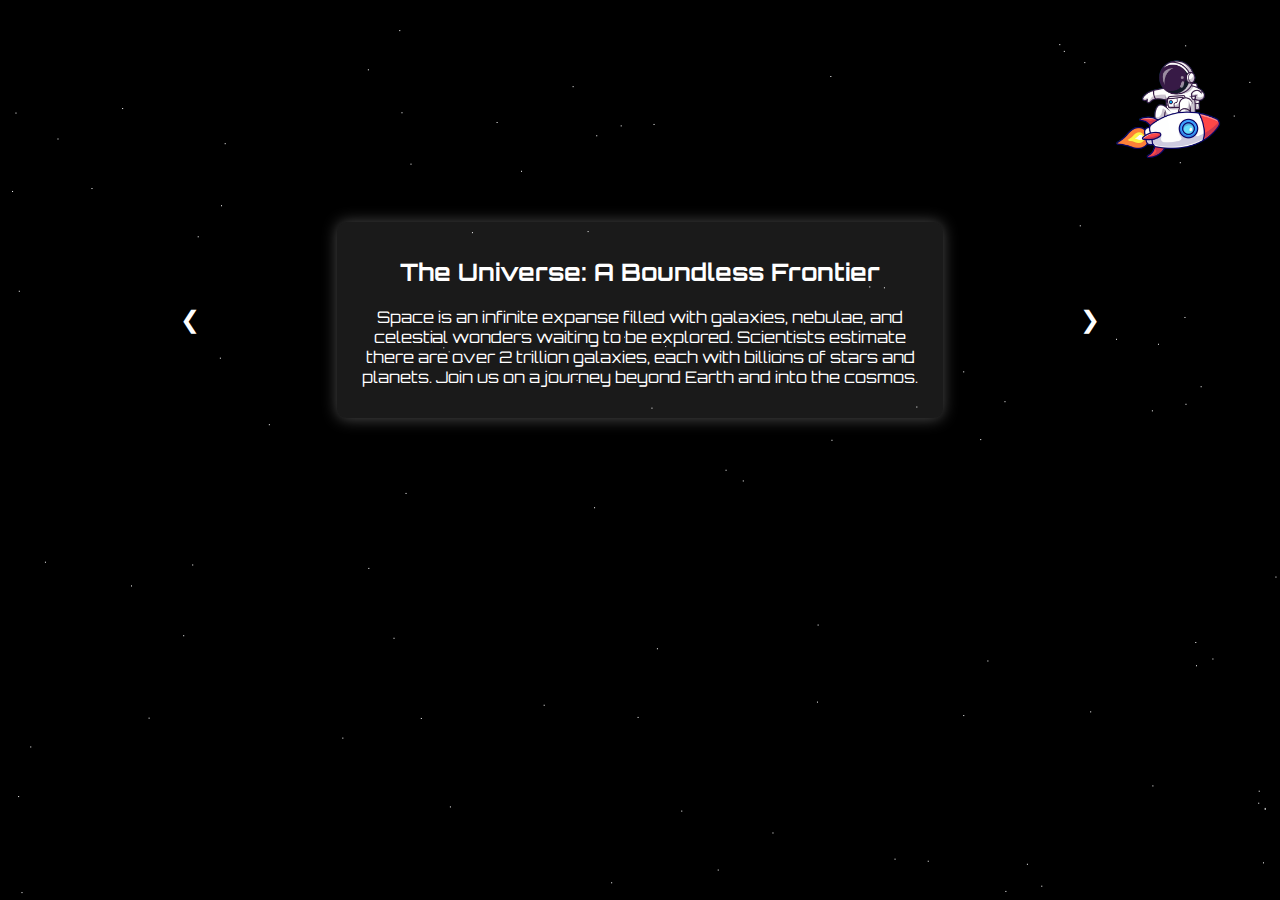
<file: pages/index.html>
<!DOCTYPE html>
<html lang="en">
  <head>
    <meta charset="UTF-8" />
    <meta name="viewport" content="width=device-width, initial-scale=1.0" />
    <title>Space Exploration</title>
    <link
      href="https://fonts.googleapis.com/css2?family=Orbitron:wght@400;700&display=swap"
      rel="stylesheet"/>
      <link rel="icon" type="image/png" href="../images/solar-system.png">
    <link rel="stylesheet" href="../styles.css" />
  </head>
  <body>
    <!-- Starry background layer -->
    <div class="starfield"></div>

    <div class="rocket-container">
      <img src="../images/rocket.png" alt="Rocket" class="rocket" id="rocket">
  </div>
  
  
    
    <h1 class="welcome-title">Welcome, Fellow Space Explorers!</h1>

    <div class="slideshow">
        <!-- Slide 1: Introduction to the Universe -->
        <section class="slide active" id="slide1">
            <h2>The Universe: A Boundless Frontier</h2>
            <p>Space is an infinite expanse filled with galaxies, nebulae, and celestial wonders waiting to be explored. Scientists estimate there are over 2 trillion galaxies, each with billions of stars and planets. Join us on a journey beyond Earth and into the cosmos.</p>
        </section>
    
        <!-- Slide 2: Mars Exploration -->
        <section class="slide" id="slide2">
            <h2>Mars: The Red Planet</h2>
            <p>Mars has captivated humanity for centuries. With its vast deserts, towering volcanoes, and mysterious ice caps, it remains a prime candidate for future colonization. NASA's Perseverance Rover continues to explore its terrain, searching for signs of ancient life.</p>
            <ul>
                <li><strong>Olympus Mons:</strong> The largest volcano in the solar system.</li>
                <li><strong>Valles Marineris:</strong> A canyon stretching over 4,000 km long.</li>
                <li><strong>Frozen Water:</strong> Potential resources for future human missions.</li>
            </ul>
            <button onclick="toMarsPage()" class="marsButton" style="width: 200px; height: 50px;">Explore Mars Now</button>
        </section>
    
        <!-- Slide 3: The Solar System -->
        <section class="slide" id="slide3">
            <h2>Our Solar System: A Cosmic Neighborhood</h2>
            <p>From the scorching surface of Mercury to the icy rings of Saturn, our solar system is full of incredible diversity. Each planet has its own unique features, and some moons—like Europa and Titan—might even harbor alien life!</p>
            <div class="planet-facts">
                <p><strong>Jupiter:</strong> The largest planet, with a storm that’s raged for centuries.</p>
                <p><strong>Saturn’s Rings:</strong> A dazzling spectacle made of ice and rock.</p>
                <p><strong>Pluto:</strong> Once a planet, now a fascinating dwarf world.</p>
            </div>
            <button class="solarButton" style="width: 200px; height: 50px;">Journey Through the Solar System</button>
        </section>
        <button class="nav-button left" onclick="changeSlide(-1)">&#10094;</button>
        <button class="nav-button right" onclick="changeSlide(1)">&#10095;</button>



    </div>


    <script src="../index.js"></script>

  </body>
</html>
</file>
<file: styles.css>
body{
    background: #000;
    overflow: hidden; 
    position: relative; 
    margin: 0;
    padding: 0;
    color: #fff;
    font-family: 'Orbitron', sans-serif;
}


.welcome-title {
  text-align: center;
  font-size: 2.5rem;
  margin-top: 20px;
}
  
  .starfield {
    position: absolute;
    top: 0;
    left: 0;
    width: 100%;
    height: 100%;
    pointer-events: none;       
    z-index: -1;                
  }

  .starfield {
    position: absolute;
    top: 0;
    left: 0;
    width: 1.25px;
    height: 1.25px;
    background: transparent;
    box-shadow: none;
    animation: sparkle 3s infinite ease-in-out;
  }

  .slideshow {
    position: absolute;
    top: 100px;
    left: 50%;
    transform: translateX(-50%);
    width: 80%;
    height: 70vh;
    display: flex;
    flex-direction: column;
    align-items: center;
    justify-content: center;
    z-index: 10;
}

.slideshow {
  margin-top: 200px;
  left: 50%;
  transform: translate(-50%, -50%);
  width: 50%;
  height: auto;
  display: flex;
  flex-direction: column;
  align-items: center;
  text-align: center;
  z-index: 10;
}

.slide {
  display: none;
  width: 90%;
  padding: 15px;
  background: rgba(255, 255, 255, 0.1);
  border-radius: 10px;
  box-shadow: 0 0 15px rgba(255, 255, 255, 0.3);
  transition: opacity 0.5s ease-in-out;
  z-index: 10;
}

.slide.active {
  display: block;
}
  
  
  @keyframes sparkle {
    0%, 100% { opacity: 1.8; }
    50% { opacity: 0.35; }
  }
  
  .welcome-title {
    font-family: 'Orbitron', sans-serif;
    font-size: 2rem;           
    color: #fff;
    position: relative;
    
    clip-path: polygon(50% 0, 50% 0, 50% 100%, 50% 100%);
    
    animation: revealCenter 5s steps(40, end) forwards;
  }
  
  .welcome-title::after {
    content: "";
    position: absolute;
    /* background: #fff;  */
    width: 2px;
    height: 1em;
    left: 50%;
    top: 0;
    transform: translateX(-50%);
    animation: blink-caret 0.75s step-end infinite;
  }
  
  @keyframes revealCenter {
    from {
      clip-path: polygon(50% 0, 50% 0, 50% 100%, 50% 100%);
    }
    to {
      clip-path: polygon(0 0, 100% 0, 100% 100%, 0 100%);
    }
  }
  
  @keyframes blink-caret {
    from, to {
      opacity: 0;
    }
    100% {
      opacity: 1;
    }
  }



  .container > * {
    background-color: rgb(96 139 168 / 0.2);
    margin: 150px;
    border-radius: 10px;
    position: relative;

  }

  .container {
    display: flex;
    justify-content: center;
  }


/* @property --angle{
    syntax: "<angle>";
    initial-value: 0deg;
    inherits: false;
}

.container > * ::after, .container > * ::before{
    --angle: 0deg;
    content: '';
    position: absolute;
    height: 100%;
    width: 100%;
    background-image: conic-gradient(from var(--angle), transparent 70%, blue);
    top: 50%;
    left: 50%;
    translate: -50% -50%;
    z-index: -1;
    padding: 5px;
    border-radius: 10px;
    animation: 3s spin linear infinite;
  }

  .container > * ::before{
    filter: blur(1.5rem);
    opacity: 0.5;
  }

  @keyframes spin{
    from{
        --angle: 0deg;
    }
    to{
        --angle: 360deg;
    }
  } */

.marsButton,
.solarButton {
  background-color: transparent;
  border: 2px solid #fff;
  color: #fff;
  font-family: 'Orbitron', sans-serif;
  border-radius: 5px;
  cursor: pointer;
  transition: background-color 0.3s ease, border-color 0.3s ease, box-shadow 0.3s ease;
}

.marsButton:hover{
  border-color: #A52A2A;      
  box-shadow: 0 0 15px 5px #A52A2A;
}

.solarButton:hover{
    border-color: #FFCC33;      
    box-shadow: 0 0 15px 5px #FFCC33;
}


.rocket-container {
  position: absolute;
  top: 20px;
  right: 40px;
  width: 140px;
  height: 80px;
  overflow: visible;
}

.rocket {
  width: 100%;
  height: auto;
  cursor: pointer;
  transition: transform 2s ease-in-out, opacity 1.5s ease-in-out;
}

.fly-away {
  transform: translateY(-600px) translateX(280px) rotate(30deg) scale(2.2);
  opacity: 0;
}

.nav-button {
  position: absolute;
  top: 50%;
  transform: translateY(-50%);
  background: #000;
  color: white;
  border: none;
  cursor: pointer;
  padding: 10px;
  font-size: 24px; 
  border-radius: 5px;
  transition: background 0.3s ease;
  width: 40px; 
  height: 40px;
  display: flex;
  align-items: center;
  justify-content: center;
}

.nav-button:hover {
  background: rgba(255, 69, 0, 0.8);
}

.left {
  left: -150px;
}

.right {
  right: -150px;
}
</file>
